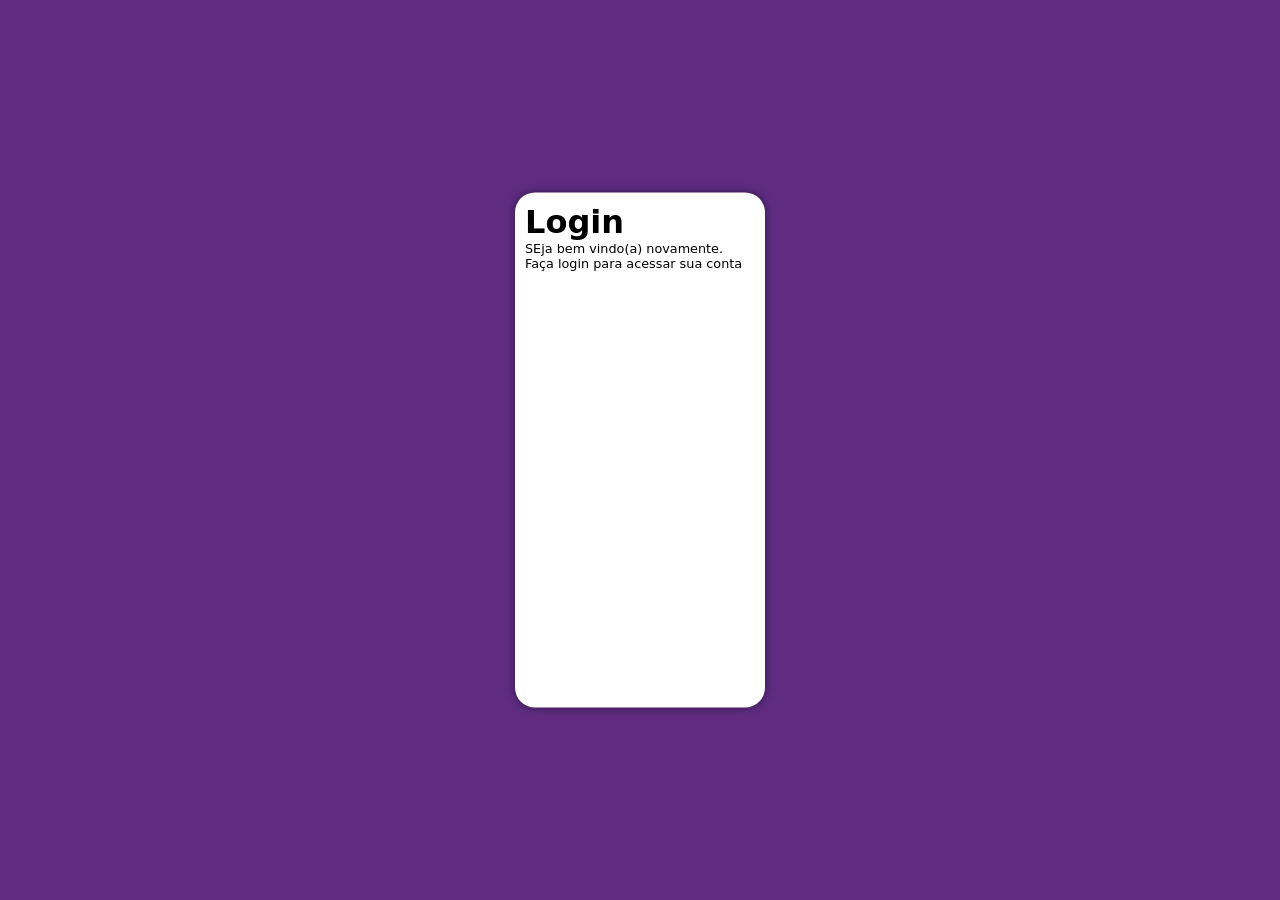
<file: index.html>
<!DOCTYPE html>
<html lang="pt-br">
<head>
    <meta charset="UTF-8">
    <meta name="viewport" content="width=device-width, initial-scale=1.0">
    <title>Login</title>
    <link rel="stylesheet" href="estilos/style.css">
</head>
<body>
    <main>
        <section id="login">
            <div id="imagem">

            </div>
            <div id="formulario">
                <h1>Login</h1>
                <p>SEja bem vindo(a) novamente. Faça login para acessar sua conta</p>
                <form action="login.php" method="post">
                    
                </form>
            </div>

        </section>
    </main>
</body>
</html>
</file>
<file: estilos/style.css>
@charset "UTF-8";

/*
Paleta de cores
Verde:#49a09d
Lilás:#5f2c82
*/

*{
    font-family: system-ui, -apple-system, BlinkMacSystemFont, 'Segoe UI', Roboto, Oxygen, Ubuntu, Cantarell, 'Open Sans', 'Helvetica Neue', sans-serif;
    padding: 0px;
    margin: 0px;
    box-sizing: border-box;
}

body, html {
    background-color: #5f2c82;
    height: 100vh;
    width: 100vw;
}

main{
    position: relative;
    height: 100vh;
    width: 100vw;
}

section#login {
    position: absolute;
    top: 50%;
    left: 50%;
    
    overflow: hidden;

    background-color: white;
    width: 250px;
    height: 515px;
    border-radius: 20px;
    box-shadow: 0px 0px 10px rgba(0, 0, 0, 0.477);

    transition: width .3s, height .3s;
    transition-timing-function: ease;
    transform: translate(-50%,-50%);
}

section#login > div#imagens {
    display: block;
    background: #5f2c82 url(../imagens/pexels.jpg) no-repeat;
    background-size: cover;
    background-position: left bottom;
    height: 200px;
}

section#login > div#formulario {
    display: block;
    padding: 10px;
}

div#formulario > h1 {
    font-size: 2em;
}

div#formulario > p {
    font-size: 0.8em;
}

form > div.campo {
    background-color: #5f2c82;
    border: 2px solid #5f2c82;
    display: block;
    width: 100%;
    height: 40px;
    border-radius: 8px;
    margin: 5px 0px;
}

div.campo > label {
    display: none;
}

div.campo > i{
    color: white;
    font-size: 2em;
    width: 40px;
    padding: 5px;
}

div.campo > input{
    background-color: #94cfcd;
    font-size: 1em;
    width: calc(100%-44px);
    height: 100%;
    
    border: 0px;
    border-radius: 8px;
    padding: 4px;
    transform: translateY(-12px);
}

div.campo>input:focus-within{
    background-color: white;
}

form > input[type=submit] {
    display: block;
    font-size: 1em;
    width: 100%;
    height: 40px;
    background-color: #49a09d;
    color: white;
    border: none;
    border-radius: 5px;
    cursor: pointer;
}

form > input[type=submit]:hover{
    background-color: #2d6462;
}

form > a.botao {
    display: block;
    text-align: center;
    font-size: 1em;
    width: 100%;
    height: 40px;
    background-color: white;
    color: #2d6462;
    border: 1px solid #49a09d;
    border-radius: 5px;
    text-decoration: none;
}

form> a.botao:hover{
    background-color: #6cd3cf;
}

form > a.botao > i{
    font-size: 0.8em;
}
</file>
